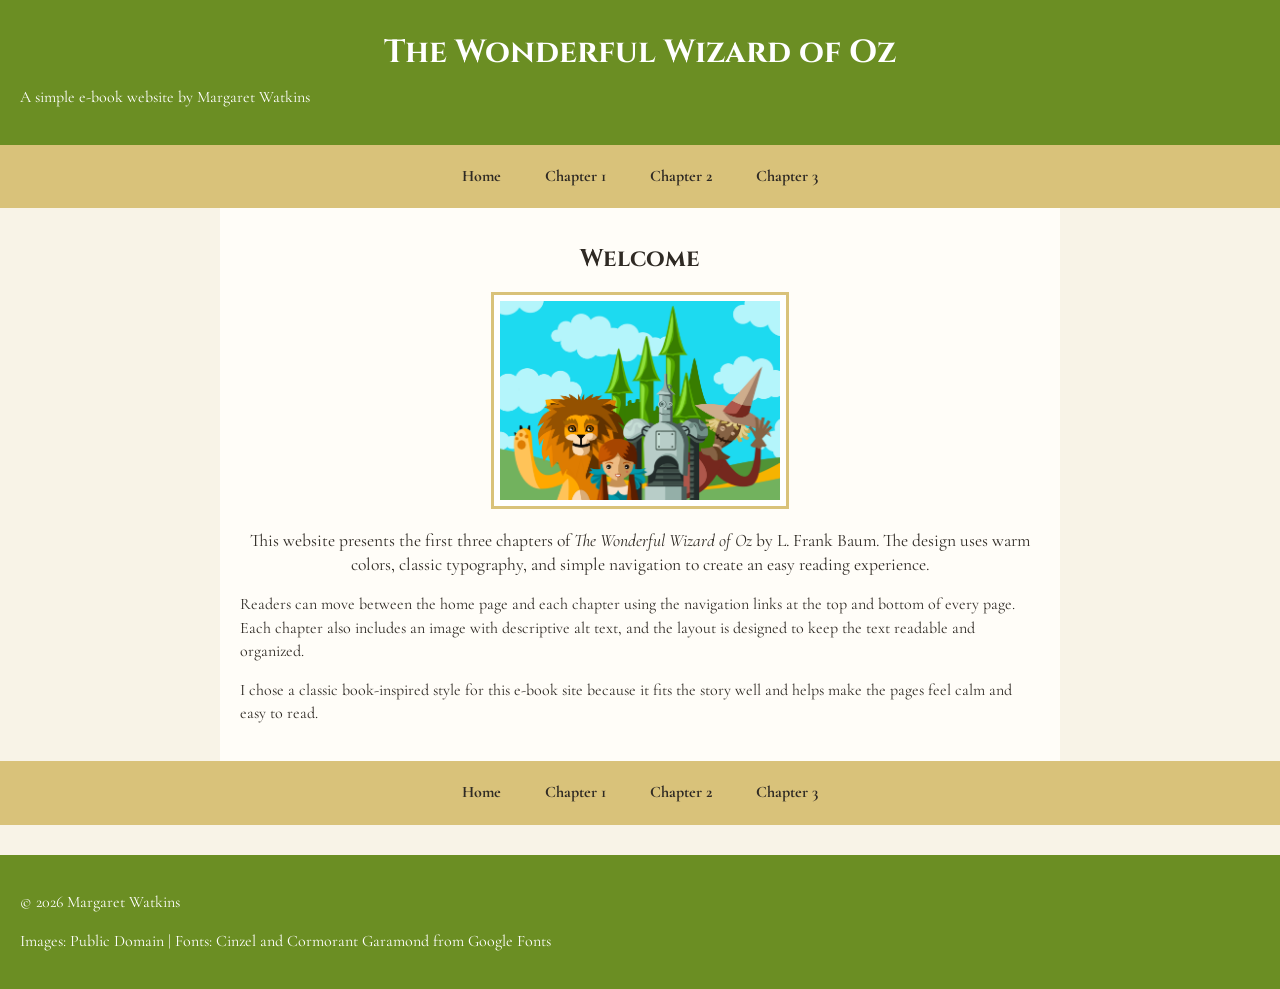
<file: index.html>
<!DOCTYPE html>
<html lang="en">
<head>
    <meta charset="UTF-8">
    <meta name="viewport" content="width=device-width, initial-scale=1.0">
    <title>The Wonderful Wizard of Oz</title>
    <link rel="stylesheet" href="style.css">
    <link href="https://fonts.googleapis.com/css2?family=Cinzel:wght@400;700&family=Cormorant+Garamond:wght@400;500;700&display=swap" rel="stylesheet">
</head>
<body>
    <header>
        <h1>The Wonderful Wizard of Oz</h1>
        <p>A simple e-book website by Margaret Watkins</p>
    </header>

    <nav>
        <div class="nav-links">
            <a href="index.html">Home</a>
            <a href="chapter1.html">Chapter 1</a>
            <a href="chapter2.html">Chapter 2</a>
            <a href="chapter3.html">Chapter 3</a>
        </div>
    </nav>

    <main class="clearfix">
        <h2>Welcome</h2>

        <img src="oz-cover.jpg" alt="Cover image for The Wonderful Wizard of Oz" class="book-cover">

        <p class="chapter-intro">
            This website presents the first three chapters of <em>The Wonderful Wizard of Oz</em> by L. Frank Baum.
            The design uses warm colors, classic typography, and simple navigation to create an easy reading experience.
        </p>

        <p>
            Readers can move between the home page and each chapter using the navigation links at the top and bottom
            of every page. Each chapter also includes an image with descriptive alt text, and the layout is designed
            to keep the text readable and organized.
        </p>

        <p>
            I chose a classic book-inspired style for this e-book site because it fits the story well and helps make
            the pages feel calm and easy to read.
        </p>
    </main>

    <nav>
        <div class="nav-links">
            <a href="index.html">Home</a>
            <a href="chapter1.html">Chapter 1</a>
            <a href="chapter2.html">Chapter 2</a>
            <a href="chapter3.html">Chapter 3</a>
        </div>
    </nav>

    <footer>
        <p>&copy; 2026 Margaret Watkins</p>
        <p>Images: Public Domain | Fonts: Cinzel and Cormorant Garamond from Google Fonts</p>
    </footer>
</body>
</html>
</file>
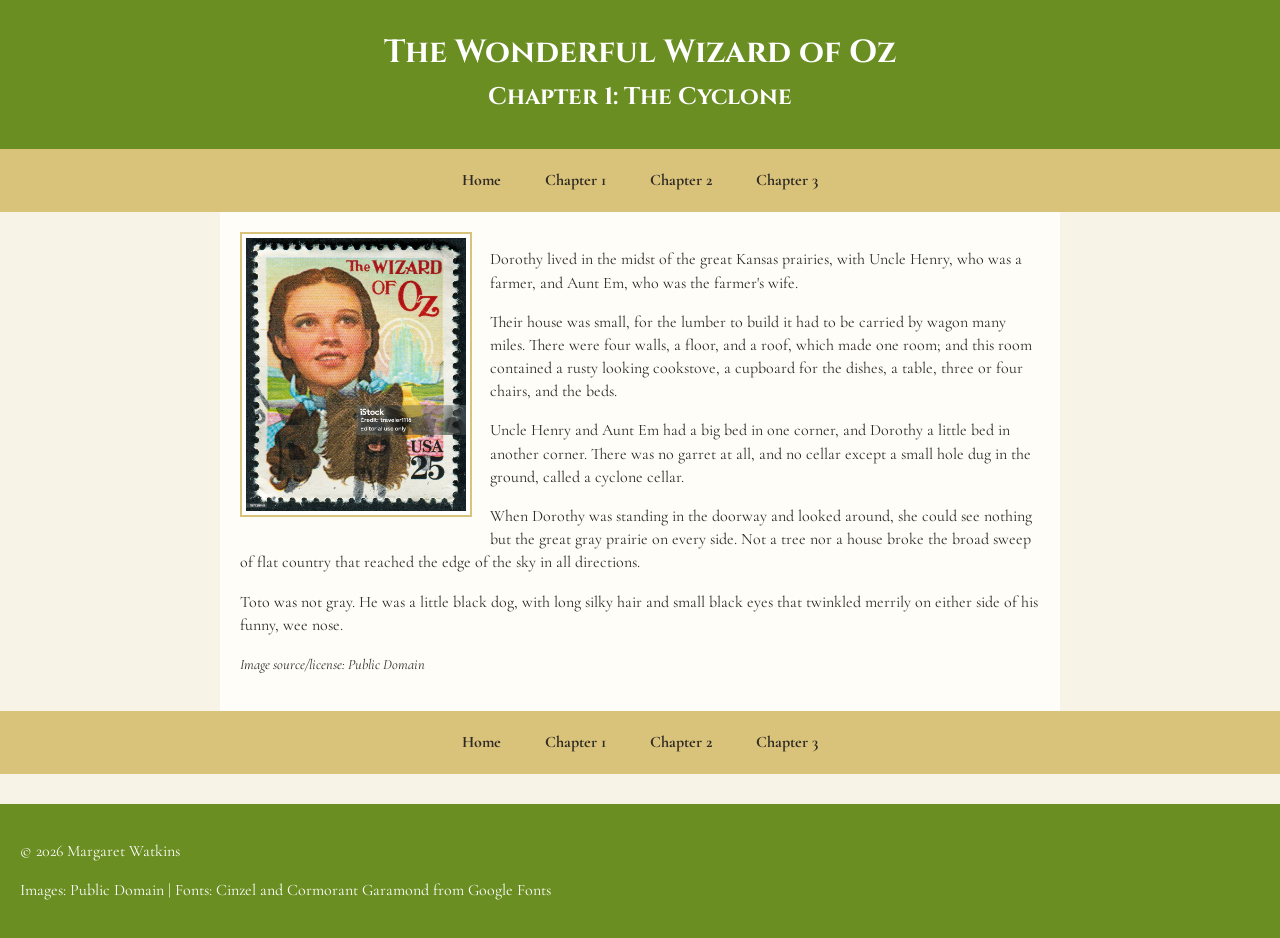
<file: chapter1.html>
<!DOCTYPE html>
<html lang="en">
<head>
    <meta charset="UTF-8">
    <meta name="viewport" content="width=device-width, initial-scale=1.0">
    <title>Wizard of Oz - Chapter 1</title>
    <link rel="stylesheet" href="style.css">
    <link href="https://fonts.googleapis.com/css2?family=Cinzel:wght@400;700&family=Cormorant+Garamond:wght@400;500;700&display=swap" rel="stylesheet">
</head>
<body>
    <header>
        <h1>The Wonderful Wizard of Oz</h1>
        <h2>Chapter 1: The Cyclone</h2>
    </header>

    <nav>
        <div class="nav-links">
            <a href="index.html">Home</a>
            <a href="chapter1.html">Chapter 1</a>
            <a href="chapter2.html">Chapter 2</a>
            <a href="chapter3.html">Chapter 3</a>
        </div>
    </nav>

    <main class="clearfix">
        <img src="oz-chapter1.jpg" alt="Dorothy and Toto near the Kansas house before the cyclone" class="float-left">

        <p>
            Dorothy lived in the midst of the great Kansas prairies, with Uncle Henry, who was a farmer, and Aunt Em,
            who was the farmer's wife.
        </p>

        <p>
            Their house was small, for the lumber to build it had to be carried by wagon many miles. There were four
            walls, a floor, and a roof, which made one room; and this room contained a rusty looking cookstove, a
            cupboard for the dishes, a table, three or four chairs, and the beds.
        </p>

        <p>
            Uncle Henry and Aunt Em had a big bed in one corner, and Dorothy a little bed in another corner. There
            was no garret at all, and no cellar except a small hole dug in the ground, called a cyclone cellar.
        </p>

        <p>
            When Dorothy was standing in the doorway and looked around, she could see nothing but the great gray prairie
            on every side. Not a tree nor a house broke the broad sweep of flat country that reached the edge of the sky
            in all directions.
        </p>

        <p>
            Toto was not gray. He was a little black dog, with long silky hair and small black eyes that twinkled merrily
            on either side of his funny, wee nose.
        </p>

        <p class="image-credit">Image source/license: Public Domain</p>
    </main>

    <nav>
        <div class="nav-links">
            <a href="index.html">Home</a>
            <a href="chapter1.html">Chapter 1</a>
            <a href="chapter2.html">Chapter 2</a>
            <a href="chapter3.html">Chapter 3</a>
        </div>
    </nav>

    <footer>
        <p>&copy; 2026 Margaret Watkins</p>
        <p>Images: Public Domain | Fonts: Cinzel and Cormorant Garamond from Google Fonts</p>
    </footer>
</body>
</html>
</file>
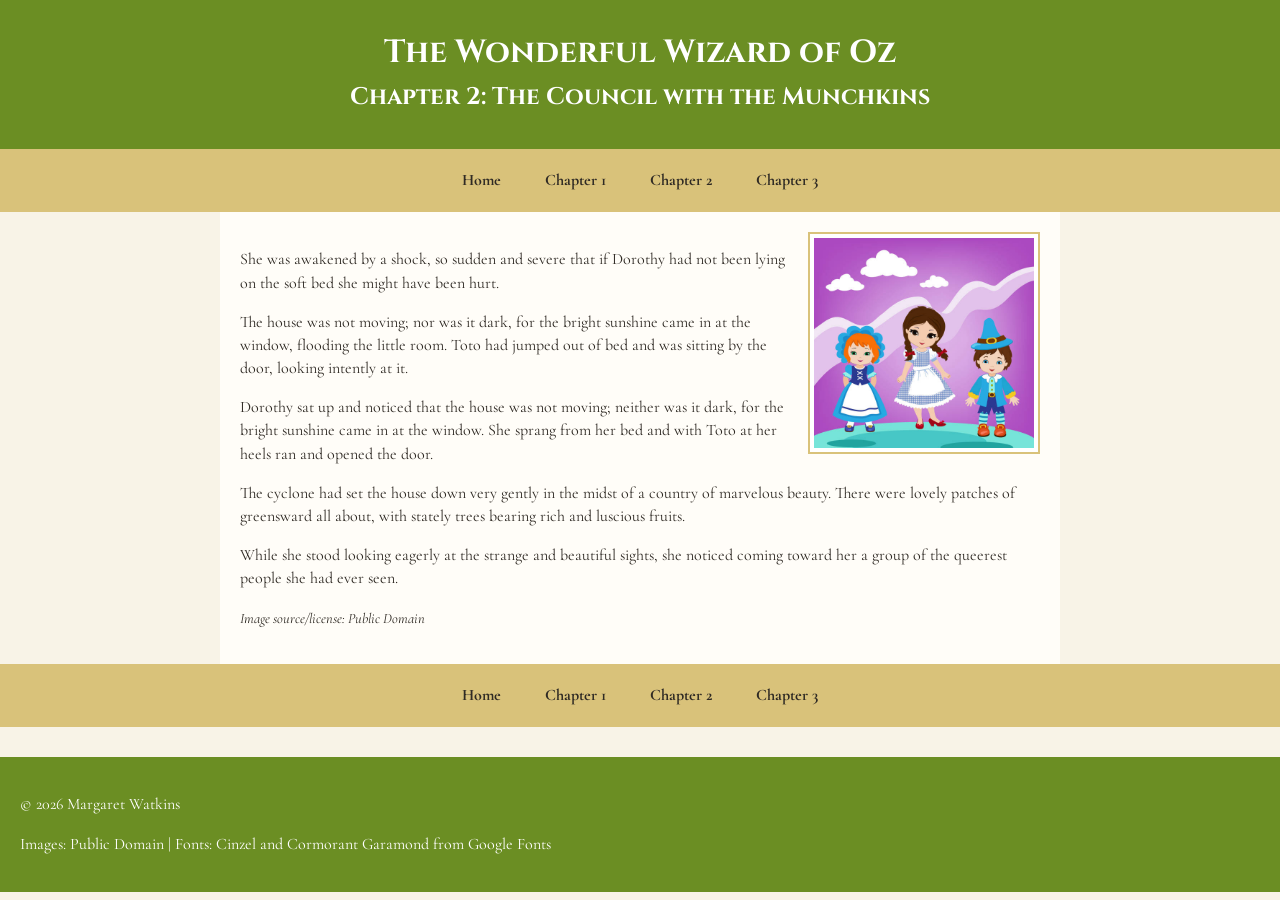
<file: chapter2.html>
<!DOCTYPE html>
<html lang="en">
<head>
    <meta charset="UTF-8">
    <meta name="viewport" content="width=device-width, initial-scale=1.0">
    <title>Wizard of Oz - Chapter 2</title>
    <link rel="stylesheet" href="style.css">
    <link href="https://fonts.googleapis.com/css2?family=Cinzel:wght@400;700&family=Cormorant+Garamond:wght@400;500;700&display=swap" rel="stylesheet">
</head>
<body>
    <header>
        <h1>The Wonderful Wizard of Oz</h1>
        <h2>Chapter 2: The Council with the Munchkins</h2>
    </header>

    <nav>
        <div class="nav-links">
            <a href="index.html">Home</a>
            <a href="chapter1.html">Chapter 1</a>
            <a href="chapter2.html">Chapter 2</a>
            <a href="chapter3.html">Chapter 3</a>
        </div>
    </nav>

    <main class="clearfix">
        <img src="oz-chapter2.jpg" alt="Dorothy meeting the Munchkins after arriving in Oz" class="float-right">

        <p>
            She was awakened by a shock, so sudden and severe that if Dorothy had not been lying on the soft bed she
            might have been hurt.
        </p>

        <p>
            The house was not moving; nor was it dark, for the bright sunshine came in at the window, flooding the little
            room. Toto had jumped out of bed and was sitting by the door, looking intently at it.
        </p>

        <p>
            Dorothy sat up and noticed that the house was not moving; neither was it dark, for the bright sunshine came
            in at the window. She sprang from her bed and with Toto at her heels ran and opened the door.
        </p>

        <p>
            The cyclone had set the house down very gently in the midst of a country of marvelous beauty. There were
            lovely patches of greensward all about, with stately trees bearing rich and luscious fruits.
        </p>

        <p>
            While she stood looking eagerly at the strange and beautiful sights, she noticed coming toward her a group
            of the queerest people she had ever seen.
        </p>

        <p class="image-credit">Image source/license: Public Domain</p>
    </main>

    <nav>
        <div class="nav-links">
            <a href="index.html">Home</a>
            <a href="chapter1.html">Chapter 1</a>
            <a href="chapter2.html">Chapter 2</a>
            <a href="chapter3.html">Chapter 3</a>
        </div>
    </nav>

    <footer>
        <p>&copy; 2026 Margaret Watkins</p>
        <p>Images: Public Domain | Fonts: Cinzel and Cormorant Garamond from Google Fonts</p>
    </footer>
</body>
</html>
</file>
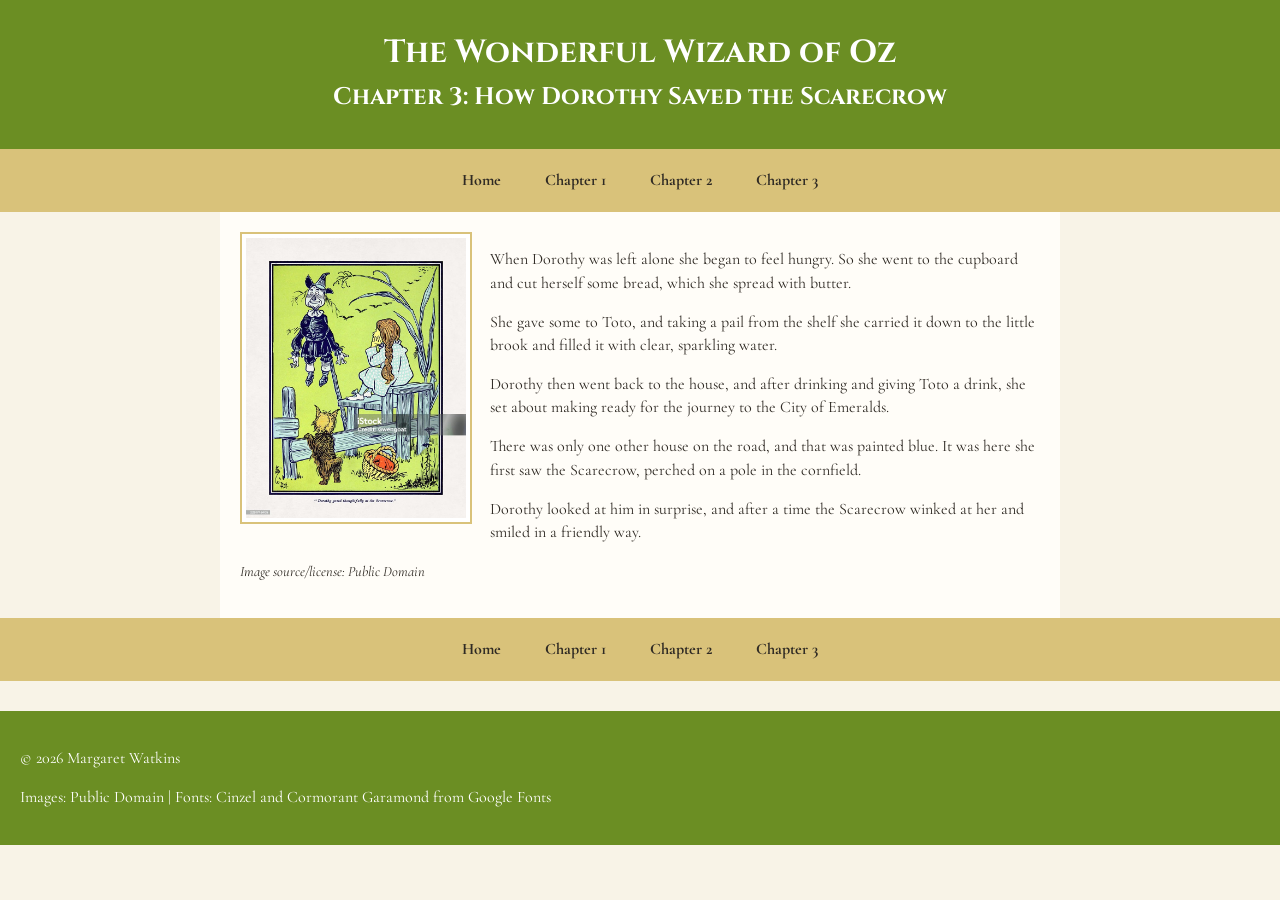
<file: chapter3.html>
<!DOCTYPE html>
<html lang="en">
<head>
    <meta charset="UTF-8">
    <meta name="viewport" content="width=device-width, initial-scale=1.0">
    <title>Wizard of Oz - Chapter 3</title>
    <link rel="stylesheet" href="style.css">
    <link href="https://fonts.googleapis.com/css2?family=Cinzel:wght@400;700&family=Cormorant+Garamond:wght@400;500;700&display=swap" rel="stylesheet">
</head>
<body>
    <header>
        <h1>The Wonderful Wizard of Oz</h1>
        <h2>Chapter 3: How Dorothy Saved the Scarecrow</h2>
    </header>

    <nav>
        <div class="nav-links">
            <a href="index.html">Home</a>
            <a href="chapter1.html">Chapter 1</a>
            <a href="chapter2.html">Chapter 2</a>
            <a href="chapter3.html">Chapter 3</a>
        </div>
    </nav>

    <main class="clearfix">
        <img src="oz-chapter3.jpg" alt="Dorothy helping the Scarecrow down from the pole" class="float-left">

        <p>
            When Dorothy was left alone she began to feel hungry. So she went to the cupboard and cut herself some bread,
            which she spread with butter.
        </p>

        <p>
            She gave some to Toto, and taking a pail from the shelf she carried it down to the little brook and filled
            it with clear, sparkling water.
        </p>

        <p>
            Dorothy then went back to the house, and after drinking and giving Toto a drink, she set about making ready
            for the journey to the City of Emeralds.
        </p>

        <p>
            There was only one other house on the road, and that was painted blue. It was here she first saw the
            Scarecrow, perched on a pole in the cornfield.
        </p>

        <p>
            Dorothy looked at him in surprise, and after a time the Scarecrow winked at her and smiled in a friendly way.
        </p>

        <p class="image-credit">Image source/license: Public Domain</p>
    </main>

    <nav>
        <div class="nav-links">
            <a href="index.html">Home</a>
            <a href="chapter1.html">Chapter 1</a>
            <a href="chapter2.html">Chapter 2</a>
            <a href="chapter3.html">Chapter 3</a>
        </div>
    </nav>

    <footer>
        <p>&copy; 2026 Margaret Watkins</p>
        <p>Images: Public Domain | Fonts: Cinzel and Cormorant Garamond from Google Fonts</p>
    </footer>
</body>
</html>
</file>
<file: style.css>
body {
    margin: 0;
    font-family: 'Cormorant Garamond', serif;
    background-color: #f8f3e7;
    color: #2f2a24;
    line-height: 1.45em;
}

header {
    background-color: #6b8e23;
    color: white;
    padding: 20px;
    text-align: center;
}

main {
    max-width: 50em;
    margin: 0 auto;
    padding: 20px;
    background-color: #fffdf8;
}

nav {
    background-color: #d9c27a;
    padding: 12px;
}

.nav-links {
    display: flex;
    justify-content: center;
    gap: 20px;
    flex-wrap: wrap;
}

.nav-links a {
    text-decoration: none;
    color: #2f2a24;
    font-weight: bold;
    padding: 8px 12px;
    border-radius: 6px;
}

.nav-links a:hover {
    background-color: #f3e7b3;
}

h1, h2 {
    font-family: 'Cinzel', serif;
    text-align: center;
}

p {
    text-align: left;
    margin-bottom: 1em;
}

.float-left {
    float: left;
    width: 220px;
    margin: 0 18px 12px 0;
    border: 2px solid #d9c27a;
    padding: 4px;
    background-color: white;
}

.float-right {
    float: right;
    width: 220px;
    margin: 0 0 12px 18px;
    border: 2px solid #d9c27a;
    padding: 4px;
    background-color: white;
}

.image-credit {
    font-size: 0.9em;
    font-style: italic;
    clear: both;
}

footer {
    text-align: center;
    padding: 20px;
    background-color: #6b8e23;
    color: white;
    margin-top: 30px;
}

.chapter-intro {
    font-size: 1.1em;
    text-align: center;
}

.book-cover {
    display: block;
    margin: 20px auto;
    width: 280px;
    max-width: 100%;
    border: 3px solid #d9c27a;
    padding: 6px;
    background-color: white;
}

.clearfix::after {
    content: "";
    display: block;
    clear: both;
}
</file>
